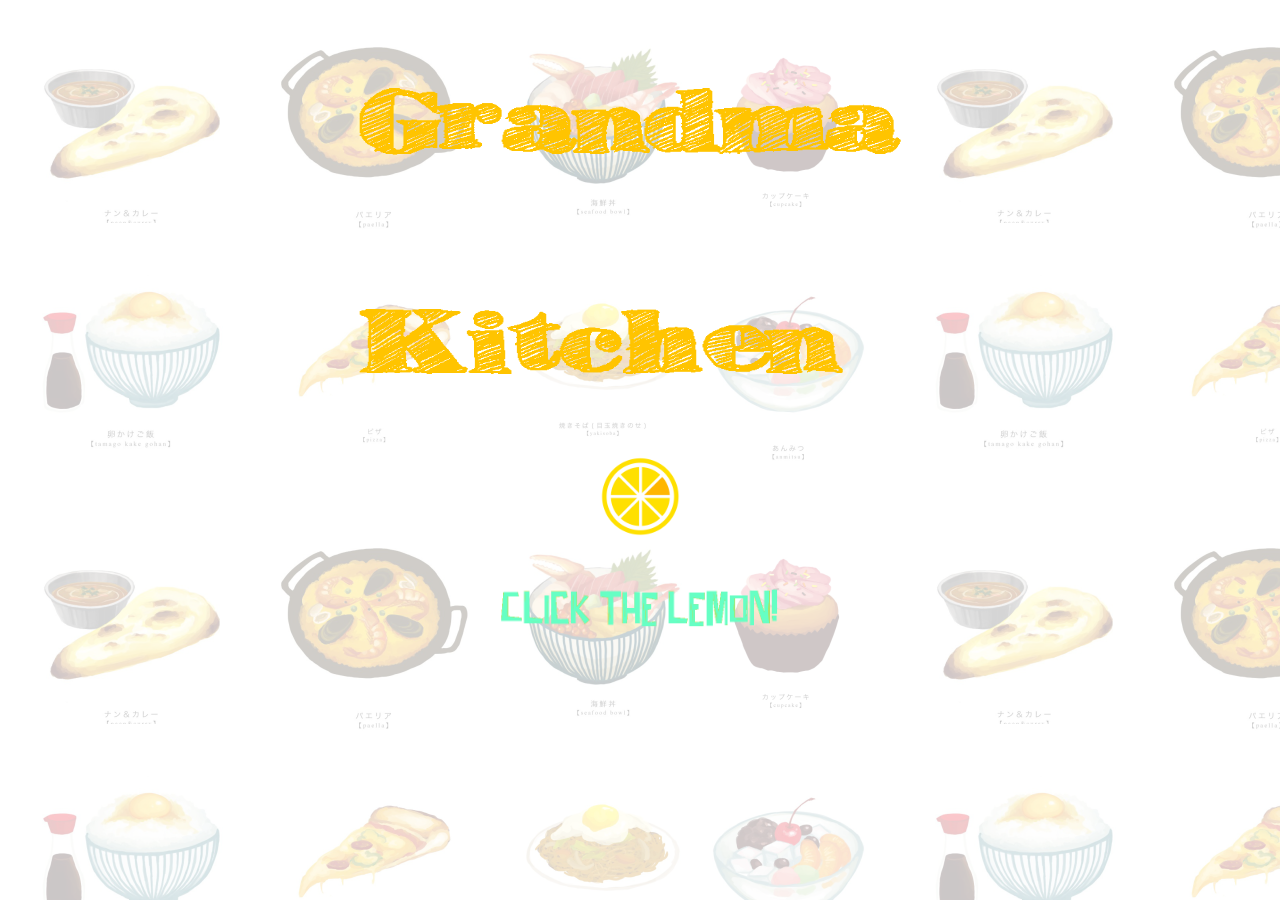
<file: 01_Grandma’s_recipe/index.html>
<!--index file for Grandma's Recipe-->
<!DOCTYPE html>
<html>
   <head>
    	<meta charset="UTF-8">
    	<title>Home Page for Grandma's Recipe</title>
        <link rel="stylesheet" href="style/index.css">
        <link rel="icon" type="image/png" href="material/pie_icon.gif" sizes="16x16">
    </head>
    <body>
        <p><img src = "material/grandma.png" alt = "grandma" height="200" width="650"></p>
        <p><img src = "material/kitchen.png" alt = "kitchen" height="200" width="650"></p>
        <p>
            <a href = "recipe.html">
        	    <img src = "material/lemon.png" alt = "A Logo of lemon" height="80" width="80">
            </a>
        </p>
        <p><img src = "material/click.png" alt = "click" height="100" width="325"></p>
    </body>
</html>
</file>
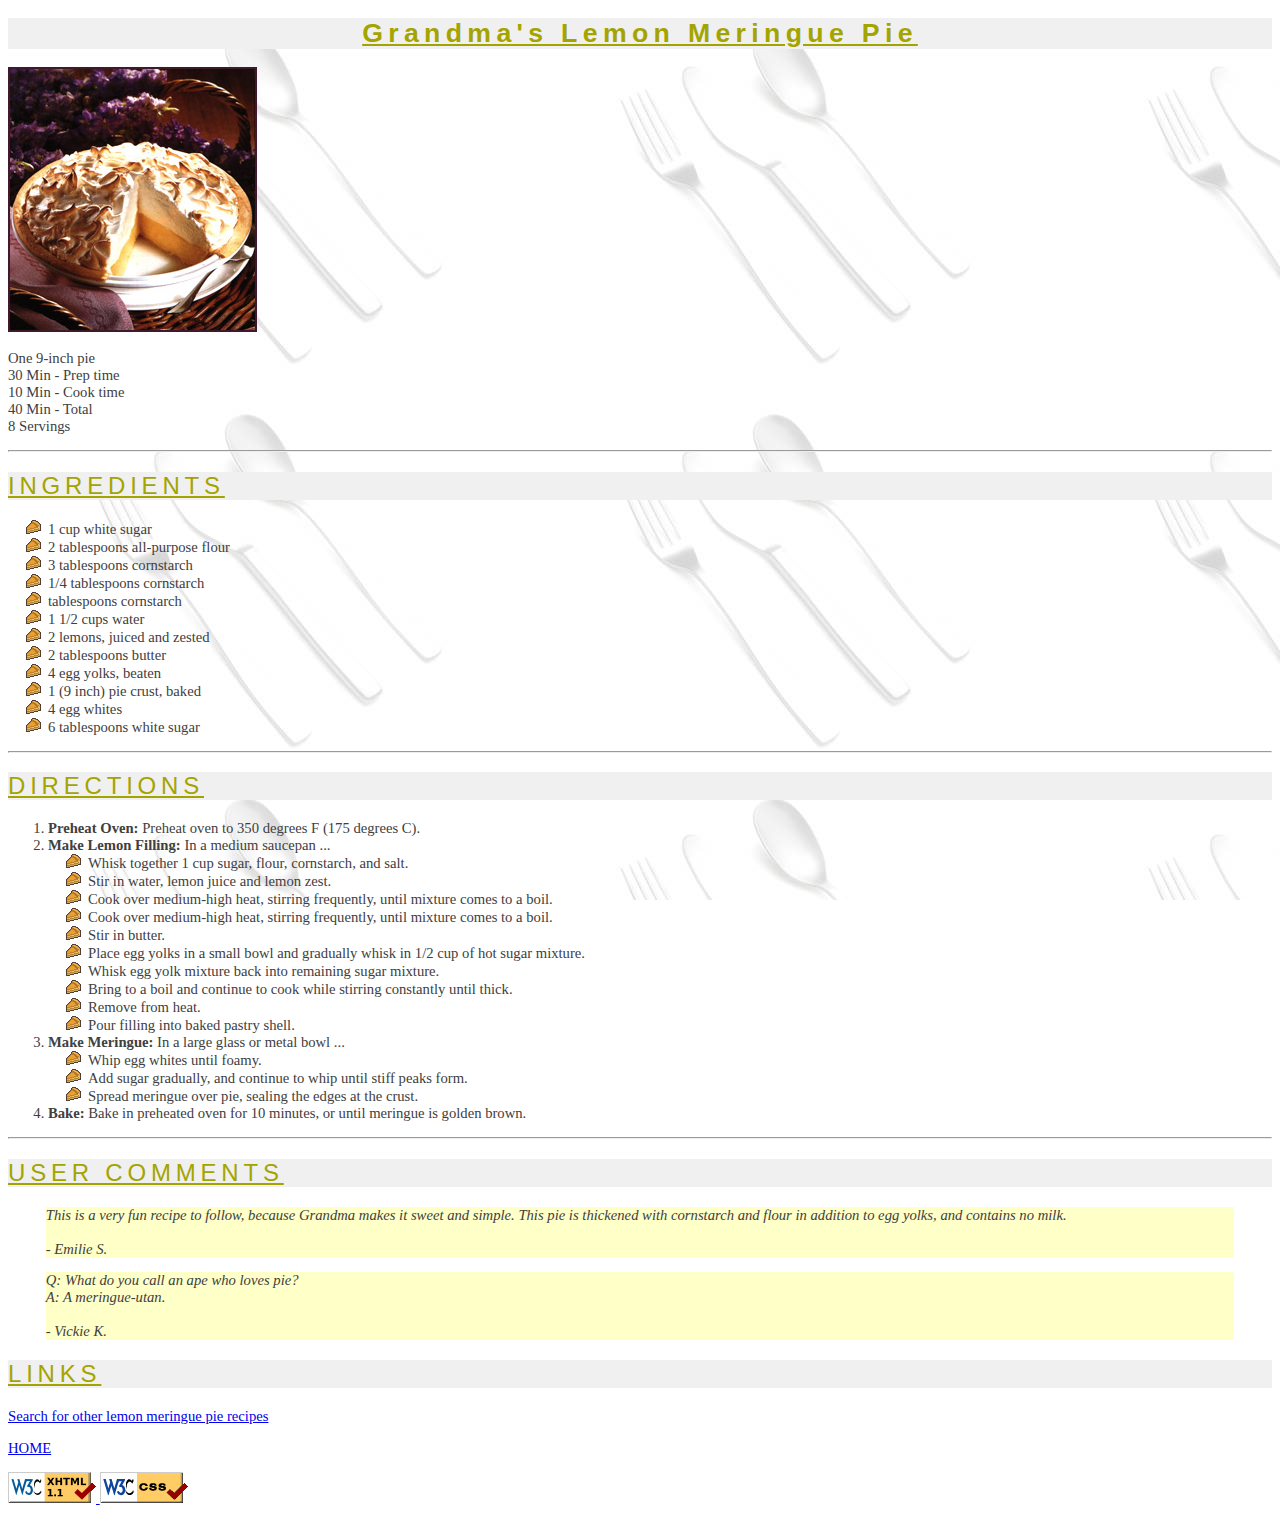
<file: 01_Grandma’s_recipe/recipe.html>
<!--HTML file for Grandma's Recipe-->
<!--Extra Features: 
	Background, Favicon, Pie bullet, Wide headings, Borderless image links-->
<!DOCTYPE html>
<html>
    <head>
    	<meta charset="UTF-8">
    	<title>Grandma's Recipe</title>
        <link rel="stylesheet" href="style/recipe.css">
        <link rel="icon" type="image/png" href="material/pie_icon.gif" sizes="16x16">
    </head>
    <body>
        <h1>Grandma's Lemon Meringue Pie</h1>
        <p><img src = "material/pie.jpg" alt = "A Lemon Pie"></p>
        <p class = "text">
            One 9-inch pie<br/>
            30 Min - Prep time<br/>
            10 Min - Cook time<br/>
            40 Min - Total<br/>
            8 Servings<br/>
        </p>
        <hr/>
        <h2>INGREDIENTS</h2>
        <ul>
        	<li>1 cup white sugar</li>
        	<li>2 tablespoons all-purpose flour</li>
        	<li>3 tablespoons cornstarch</li>
        	<li>1/4 tablespoons cornstarch</li>
        	<li>tablespoons cornstarch</li>
        	<li>1 1/2 cups water</li>
        	<li>2 lemons, juiced and zested</li>
        	<li>2 tablespoons butter</li>
        	<li>4 egg yolks, beaten</li>
            <li>1 (9 inch) pie crust, baked</li>
        	<li>4 egg whites</li>
        	<li>6 tablespoons white sugar</li>
        </ul>
        <hr/>
        <h2>DIRECTIONS</h2>
        <ol>
        	<li>
        		<span>Preheat Oven: </span>
        		Preheat oven to 350 degrees F (175 degrees C).
        	</li>
        	<li>
        		<span>Make Lemon Filling: </span>
        		In a medium saucepan ...
        		<ul>
        		    <li> 
        		        Whisk together 1 cup sugar, flour, cornstarch, and salt.
        		    </li>
        	        <li>
        	            Stir in water, lemon juice and lemon zest.
        	        </li>
        	        <li>
        	        	Cook over medium-high heat, stirring frequently, until mixture comes to a boil.
        	        </li>
        	        <li>
        	        	Cook over medium-high heat, stirring frequently, until mixture comes to a boil.
        	        </li>
        	        <li>Stir in butter.</li>
        	        <li>
        	        	Place egg yolks in a small bowl and gradually whisk in 1/2 cup of hot sugar mixture.
        	        </li>
        	        <li>
        	            Whisk egg yolk mixture back into remaining sugar mixture.
        	        </li>
        	        <li>
        	            Bring to a boil and continue to cook while stirring constantly until thick.
        	        </li>
        	        <li>Remove from heat.</li>
        	        <li>Pour filling into baked pastry shell.</li>
        		</ul>
        	</li>
        	<li>
        	    <span> Make Meringue: </span>
        	    In a large glass or metal bowl ...
        	    <ul>
        	    	<li>Whip egg whites until foamy.</li>
        	    	<li>
        	    		Add sugar gradually, and continue to whip until stiff peaks form.
        	    	</li>
        	    	<li>
        	    		Spread meringue over pie, sealing the edges at the crust.
        	    	</li>
        	    </ul>
        	</li>
        	<li>
        	    <span>Bake:</span>
        	    Bake in preheated oven for 10 minutes, or until meringue is golden brown.
        	</li>
        </ol>
        <hr/>
        <h2>USER COMMENTS</h2>
        <p class = "comm">
            This is a very fun recipe to follow, because Grandma makes it sweet and simple. This pie is thickened with cornstarch and flour in addition to egg yolks, and contains no milk.<br/>
            <br/>
            - Emilie S.
        </p>
        <p class = "comm">
            Q: What do you call an ape who loves pie?<br/>
            A: A meringue-utan.<br/>
            <br/>
            - Vickie K.
        </p>
        <h2>LINKS</h2>
        <p>
        	<a href = " https://www.google.com.hk/search?q=lemon+meringue+pie+recipe">
        	    Search for other lemon meringue pie recipes
        	</a>
        </p>
        <p>
        	<a href = " index.html">HOME</a>
        </p>
        <a href = "http://validator.w3.org/check/referer">
        	<img src = "material/valid-xhtml11.png" alt = "A Logo of valid-XHTML">
        </a>
        <a href = "http://jigsaw.w3.org/css-validator/check/referer">
        	<img src = "material/vcss.gif" alt = "A Logo of CSS">
        </a>
    </body>
</html>
</file>
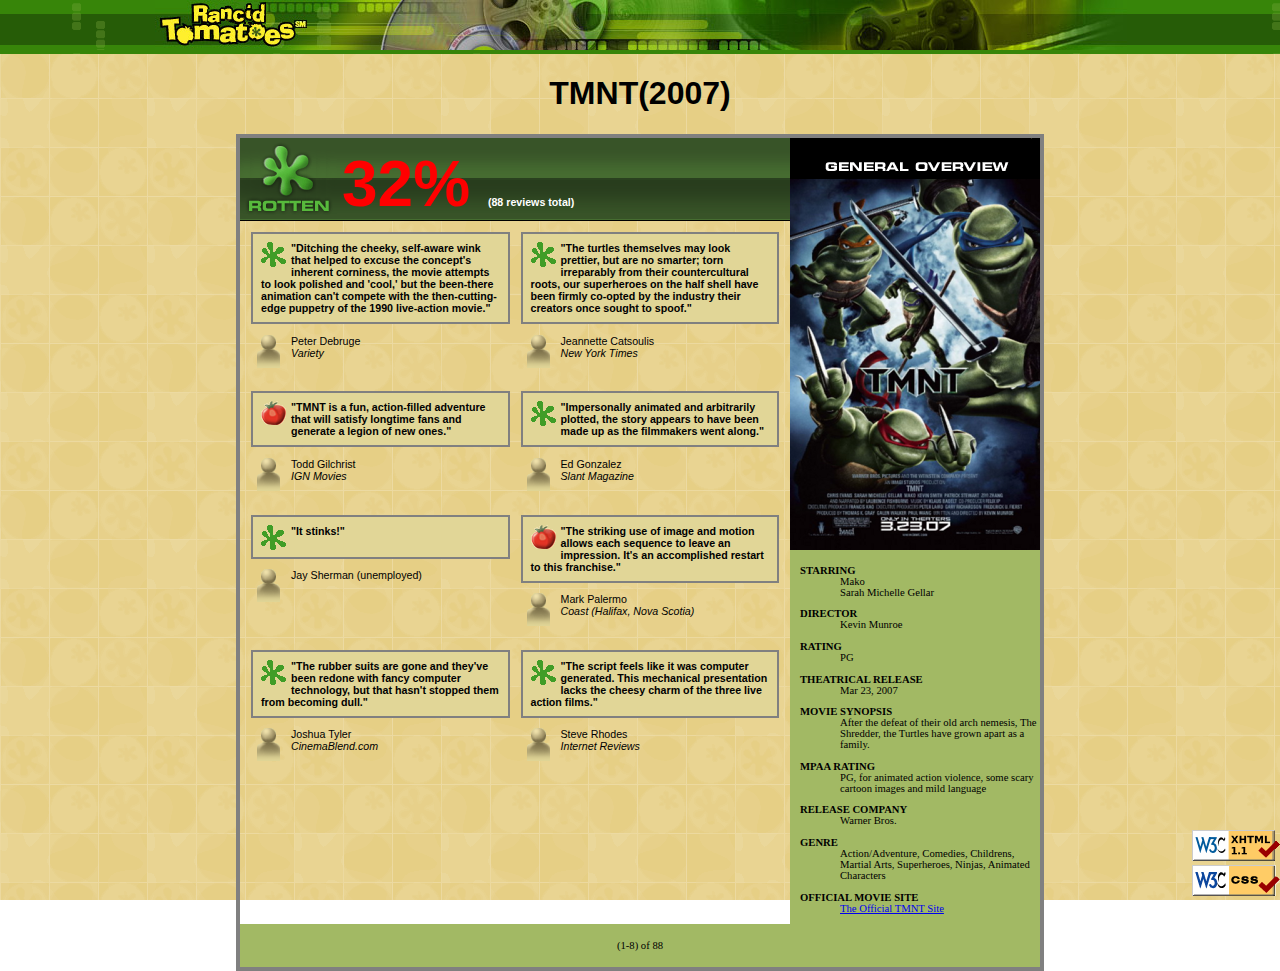
<file: 02_TMNT/tmnt_lsx/tmnt.html>
<!--HTML file for tmnt-->
<!DOCTYPE html>
<html>
    <head>
        <meta charset="UTF-8">
        <title>TMNT-Rancid Tomatoes</title>
        <link rel="stylesheet" href="style/tmnt.css">
        <link rel="shortcut icon" type="image/gif" href="pic/rotten.gif" sizes="16x16">
    </head>
    <body>
        <div class="banner">
            <img src="pic/banner.png" alt="banner of the page">
        </div>
        <h1>TMNT(2007)</h1>
        <div class="content">
            <div class="head">
                <img src="pic/rottenbig.png" alt="Logo of rottenbig">
                <div class="rate"> 32% <span>(88 reviews total)</span></div>
            </div>
            <div class="leftaside">
                <img src="pic/generaloverview.png" alt="generaloverview">
                <div class="overview">
                    <dl>
                        <dt>STARRING</dt>
                        <dd>Mako</dd>
                        <dd>Sarah Michelle Gellar</dd>
                        <dt>DIRECTOR</dt>
                        <dd>Kevin Munroe</dd>
                        <dt>RATING</dt>
                        <dd>PG</dd>
                        <dt>THEATRICAL RELEASE</dt>
                        <dd>Mar 23, 2007</dd>
                        <dt>MOVIE SYNOPSIS</dt>
                        <dd>After the defeat of their old arch nemesis, The Shredder, the Turtles have grown apart as a family.</dd>
                        <dt>MPAA RATING</dt>
                        <dd>PG, for animated action violence, some scary cartoon images and mild language</dd>
                        <dt>RELEASE COMPANY</dt>
                        <dd>Warner Bros.</dd>
                        <dt>GENRE</dt>
                        <dd>Action/Adventure, Comedies, Childrens, Martial Arts, Superheroes, Ninjas, Animated Characters</dd>
                        <dt>OFFICIAL MOVIE SITE</dt>
                        <dd><a href = "http://www.nick-asia.com/">The Official TMNT Site</a>

                    </dl>

                </div>
            </div>
            <div class="rightaside">
                <div class="row">
                    <div class="review">
                        <div class="comment">
                            <img src="pic/rotten.gif" alt="rotten">
                            "Ditching the cheeky, self-aware wink that helped to excuse the concept's inherent corniness, the movie attempts to look polished and 'cool,' but the been-there animation can't compete with the then-cutting-edge puppetry of the 1990 live-action movie."
                        </div>
                        <div class="critic">
                            <img src="pic/critic.gif" alt="critic">
                            Peter Debruge<br/>
                            <span>Variety</span>
                        </div>
                    </div>
                    <div class="review">
                        <div class="comment">
                            <img src="pic/rotten.gif" alt="rotten">
                            "The turtles themselves may look prettier, but are no smarter; torn irreparably from their countercultural roots, our superheroes on the half shell have been firmly co-opted by the industry their creators once sought to spoof."
                        </div>
                        <div class="critic">
                            <img src="pic/critic.gif" alt="critic">
                            Jeannette Catsoulis<br/>
                            <span>New York Times</span>
                        </div>
                    </div>   
                </div>
                <div class="row">
                    <div class="review">
                        <div class="comment">
                            <img src="pic/fresh.gif" alt="fresh">
                            "TMNT is a fun, action-filled adventure that will satisfy longtime fans and generate a legion of new ones."
                        </div>
                        <div class="critic">
                            <img src="pic/critic.gif" alt="critic">
                            Todd Gilchrist<br/>
                            <span>IGN Movies</span>
                        </div>
                    </div>   
                    <div class="review">
                        <div class="comment">
                            <img src="pic/rotten.gif" alt="rotten">
                            "Impersonally animated and arbitrarily plotted, the story appears to have been made up as the filmmakers went along."
                        </div>
                        <div class="critic">
                            <img src="pic/critic.gif" alt="critic">
                            Ed Gonzalez<br/>
                            <span>Slant Magazine</span>
                        </div>
                    </div>   
                </div>
                <div class="row">
                    <div class="review">
                        <div class="comment">
                            <img src="pic/rotten.gif" alt="rotten">
                            "It stinks!"<br/><br/>
                        </div>
                        <div class="critic">
                            <img src="pic/critic.gif" alt="critic">
                            Jay Sherman (unemployed)<br/>
                        </div>
                    </div>   
                    <div class="review">
                        <div class="comment">
                            <img src="pic/fresh.gif" alt="fresh">
                            "The striking use of image and motion allows each sequence to leave an impression. It's an accomplished restart to this franchise."
                        </div>
                        <div class="critic">
                            <img src="pic/critic.gif" alt="critic">
                            Mark Palermo<br/>
                            <span>Coast (Halifax, Nova Scotia)</span>
                        </div>
                    </div>   
                </div>
                <div class="row">
                    <div class="review">
                        <div class="comment">
                            <img src="pic/rotten.gif" alt="rotten">
                            "The rubber suits are gone and they've been redone with fancy computer technology, but that hasn't stopped them from becoming dull."
                        </div>
                        <div class="critic">
                            <img src="pic/critic.gif" alt="critic">
                            Joshua Tyler <br/>
                            <span>CinemaBlend.com</span>
                        </div>
                    </div>   
                    <div class="review">
                        <div class="comment">
                            <img src="pic/rotten.gif" alt="rotten">
                            "The script feels like it was computer generated. This mechanical presentation lacks the cheesy charm of the three live action films."
                        </div>
                        <div class="critic">
                            <img src="pic/critic.gif" alt="critic">
                            Steve Rhodes<br/>
                            <span>Internet Reviews</span>
                        </div>
                    </div>   
                </div>
            </div>
            <footer>
                <p>(1-8) of 88</p>
            </footer>
        </div>
        <div class="css">
            <a href = "https://jigsaw.w3.org/css-validator/check/referer">
                <img src = "pic/w3c-css.png" alt = "A Logo of css">
            </a>
        </div>
        <div class="xhtml">
            <a href = "https://validator.w3.org/check?uri=referer">
                <img src = "pic/w3c-xhtml.png" alt = "A Logo of xhtml">
            </a>
        </div>
    </body>
</html>
</file>
<file: 01_Grandma’s_recipe/style/index.css>
body{
    background-image: url("../material/background.png");
    background-attachment: fixed;
}

p{ text-align: center; }
</file>
<file: 01_Grandma’s_recipe/style/recipe.css>
body{
    background-image: url("../material/silverware.jpg");
    background-attachment: fixed;
    color: rgb(64, 64, 64);
    font-size: 11pt;
    font-family: Times New Roman, serif;
}

h1{
    color: rgb(164, 164, 0);
    background-color: rgb(240, 240, 240);
    font-size: 20pt;
    font-family: Verdana, sans-serif;
    font-weight: bold;
    letter-spacing: 0.2em;
    text-decoration: underline;
    text-align: center;
}

h2{
    color: rgb(164, 164, 0);
    background-color: rgb(240, 240, 240);
    font-size: 18pt;
    font-family: Verdana, sans-serif;
    font-weight: normal;
    letter-spacing: 0.2em;
    text-decoration: underline;
}

span{
	color: rgb(64, 64, 64);
    font-weight: bold;
    font-size: 11pt;
    font-family: Garamond, serif;
}

ul li {
	list-style-image : url('../material/pie_icon.gif');
}

.comm{
	background-color: rgb(255, 255, 200);
    font-style: italic;
    margin-left: 1cm;
    margin-right: 1cm;
    padding-right: 1cm;
}

a{ border: none;}
</file>
<file: 02_TMNT/tmnt_lsx/style/tmnt.css>
body{
    background-image: url("../pic/background.png");
    background-attachment: fixed;
    margin: 0;
    padding: 0;
}
.banner{
    text-align: center;
    background-image: url("../pic/bannerbackground.png");
}
h1{
    text-align: center;
    font-size: 24pt;
    font-weight: bold;
    font-family: "Verdana", sans-serif;
}
.content{
    width: 800px;
    border:4px solid grey;
    margin-left: auto;
    margin-right: auto;
}
.head{
    float: left;
    width: 550px;
    height: 83px;
    text-align:left;
    background-image: url("../pic/rottenbackground.png");
}
.head > img{
    display: inline-block;
    vertical-align: bottom;
    height: 83px;
}
.head > div{
    display: inline-block;
    font-size: 48pt;
    font-weight: bold;
    color: red;
    font-family: "Verdana", sans-serif;
}
.head > div > span{
    display: inline-block;
    font-size: 8pt;
    color: white; 
}
.rightaside{
    width: 550px;
    float: left;
}
.row{
    width:550px;
    float:left;
}
.review{
    float: left;
    width: 47%;
    margin: 2% 0% 2% 2%;
}
.comment{
    border: 2px solid grey;
    background-color: #E1D697; 
    padding: 8px;
    font-weight: bold;
    font-size: 8pt;
    font-family: "Verdana", sans-serif;
}
.comment > img{
    float: left;
    margin-right: 5px;
}
.critic{
    font-size: 8pt;
    font-family: "Verdana", sans-serif;
    margin-top: 1em; 
    margin-bottom: 1em;
}
.critic > img{
    float: left;
    margin-right: 5px;
}
.critic > span{
    font-style: italic;
}
.leftaside{
    width: 250px;
    float: right;
    background-color: #A2B964;
}
.overview{
    margin-left: 10px;
    font-size: 8pt;
}
.overview > dl > dt{
    font-weight: bold;
    margin-top: 1em;
}
footer{
    background-color: #A2B964;
    font-size: 8pt;
    text-align: center;  
    clear: both;
    padding: 5px;
}
.css{
    position: fixed;
    right: 0px;
    bottom: 0px;
}
.xhtml{
    position: fixed;
    right: 0px;
    bottom: 35px;
}
</file>
